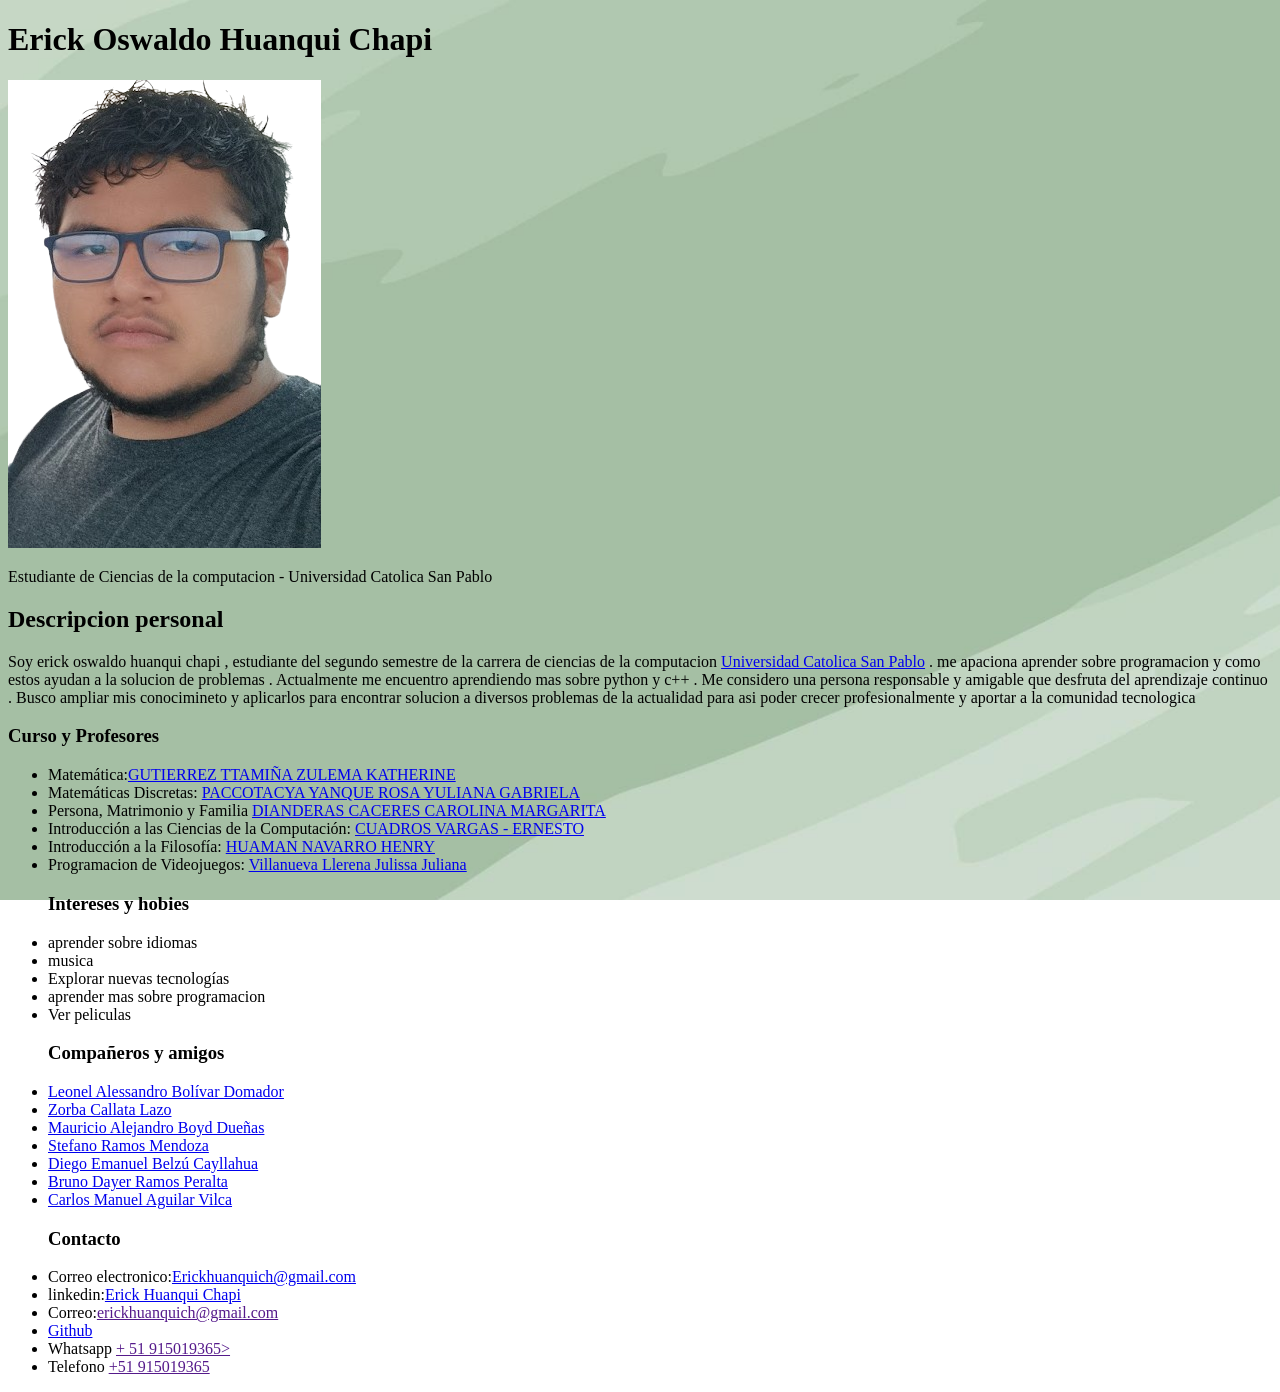
<file: index.html>
<!DOCTYPE html>
<html lang="en">
<head>
    <meta charset="UTF-8">
    <meta name="viewport" content="width=device-width, initial-scale=1.0">
    <title></title>
    <link rel="stylesheet" href="style.css">
</head>
<body>
    <h1>Erick Oswaldo Huanqui Chapi</h1>
    <img src="fotito.png" alt="">
    <p>Estudiante de Ciencias de la computacion - Universidad Catolica San Pablo </p>
     <h2>Descripcion personal</h2>
     <p>Soy erick oswaldo huanqui chapi , estudiante del segundo semestre de la carrera de ciencias de la computacion <a href="https://ucsp.edu.pe/">Universidad Catolica San Pablo</a> .
     me apaciona aprender sobre programacion y como estos ayudan a la solucion de problemas . Actualmente me encuentro aprendiendo mas sobre python y c++ .</a>
        Me considero una persona responsable y amigable que desfruta del aprendizaje continuo . Busco ampliar mis conocimineto y aplicarlos para encontrar 
        solucion a diversos problemas de la actualidad para asi poder crecer profesionalmente y aportar a la comunidad tecnologica
    <h3>Curso y Profesores</h3>
    <ul>
        <li><span class="curso">Matemática:<a href="https://pe.linkedin.com/in/zulema-katherine-gutierrez-ttami%C3%B1a-2640a129b">GUTIERREZ TTAMIÑA ZULEMA KATHERINE</a>
        <li><span class="curso">Matemáticas Discretas: <a href="https://pe.linkedin.com/in/rpaccotacyay">PACCOTACYA YANQUE ROSA YULIANA GABRIELA</a>
        <li><span class="curso">Persona, Matrimonio y Familia <a href=https://scholar.google.com/citations?user=8N3qnzgAAAAJ&hl=es>DIANDERAS CACERES CAROLINA MARGARITA</a>
        <li><span class="curso">Introducción a las Ciencias de la Computación: <a href="https://pe.linkedin.com/in/ecuadrosv">CUADROS VARGAS - ERNESTO</a>
        <li><span class="curso">Introducción a la Filosofía: <a href="https://pe.linkedin.com/in/henry-huam%C3%A1n-navarro-964015108">HUAMAN NAVARRO HENRY</a> 
        <li><span class="curso">Programacion de Videojuegos: <a href = "https://www.linkedin.com/in/julissa-villanueva-llerena?trk=blended-typeahead">Villanueva Llerena Julissa Juliana</a>

    <h3>Intereses y hobies</h3>
    <ul></ul>
        <li><span class="Intereses y hobies">aprender sobre idiomas</a>
        <li><span class="Intereses y hobies">musica</a>
        <li><span class="Intereses y hobies">Explorar nuevas tecnologías</a>
        <li><span class="Intereses y hobies">aprender mas sobre programacion</a>
        <li><span class="Intereses y hobies">Ver peliculas</a>
    <h3>Compañeros y amigos</h3>
     <li><span class="Compañeros y amigos"><a href="https://aless014.github.io/LeonelAlessandroBolivarDomador/">Leonel Alessandro Bolívar Domador</a>
     <li><span class="Compañeros y amigos"><a href="https://zorba207.github.io/">Zorba Callata Lazo</a>
     <li><span class="Compañeros y amigos"><a href="https:https://mauricioboyd-ucsp.github.io/MauricioAlejandroBoydDue-as/">Mauricio Alejandro Boyd Dueñas</a>
     <li><span class="Compañeros y amigos"><a href="https://stefanoramos-gif.github.io/Stefano/">Stefano Ramos Mendoza
     <li><span class="Compañeros y amigos"><a href="https://susanoperuano.github.io/diegobelzu.github.io/">Diego Emanuel Belzú Cayllahua</a>
     <li><span class="Compañeros y amigos"><a href="http://www.linkedin.com/in/bruno-ramos-peralta-b92b07385">Bruno Dayer Ramos Peralta</a>
    <li><span class="Compañeros y amigos"><a href="https://carlos-av12.github.io/carlosmanuelaguilarvilca.github.io/">Carlos Manuel Aguilar Vilca</a>
    <h3>Contacto</h3>
    <ul></ul>
        <li><span class="Contacto">Correo electronico:<a href="Erickhuanquich@gmail.com">Erickhuanquich@gmail.com</a>
        <li><span class="Contacto">linkedin:</a><a href="www.linkedin.com/in/erick-huanqui-chapi">Erick Huanqui Chapi</a>
        <li><span class="Contacto">Correo:</a><a href="">erickhuanquich@gmail.com 
        <li><span class="Contacto"><a href="https://github.com/Erickhuanquichapi">Github</a>
        <li><span class="Contacto">Whatsapp</a> <a href="">+ 51 915019365></a>
        <li><span class="Contacto">Telefono</a> <a href="">+51 915019365</a>

</body>
</html>
</body>

</html>
</file>
<file: style.css>
body { 

    background-image: url(imagen.jpg);
    background-position:center center;
    background-repeat: no-repeat;
    background-size: cover;
    background-attachment: fixed;
}
</file>
